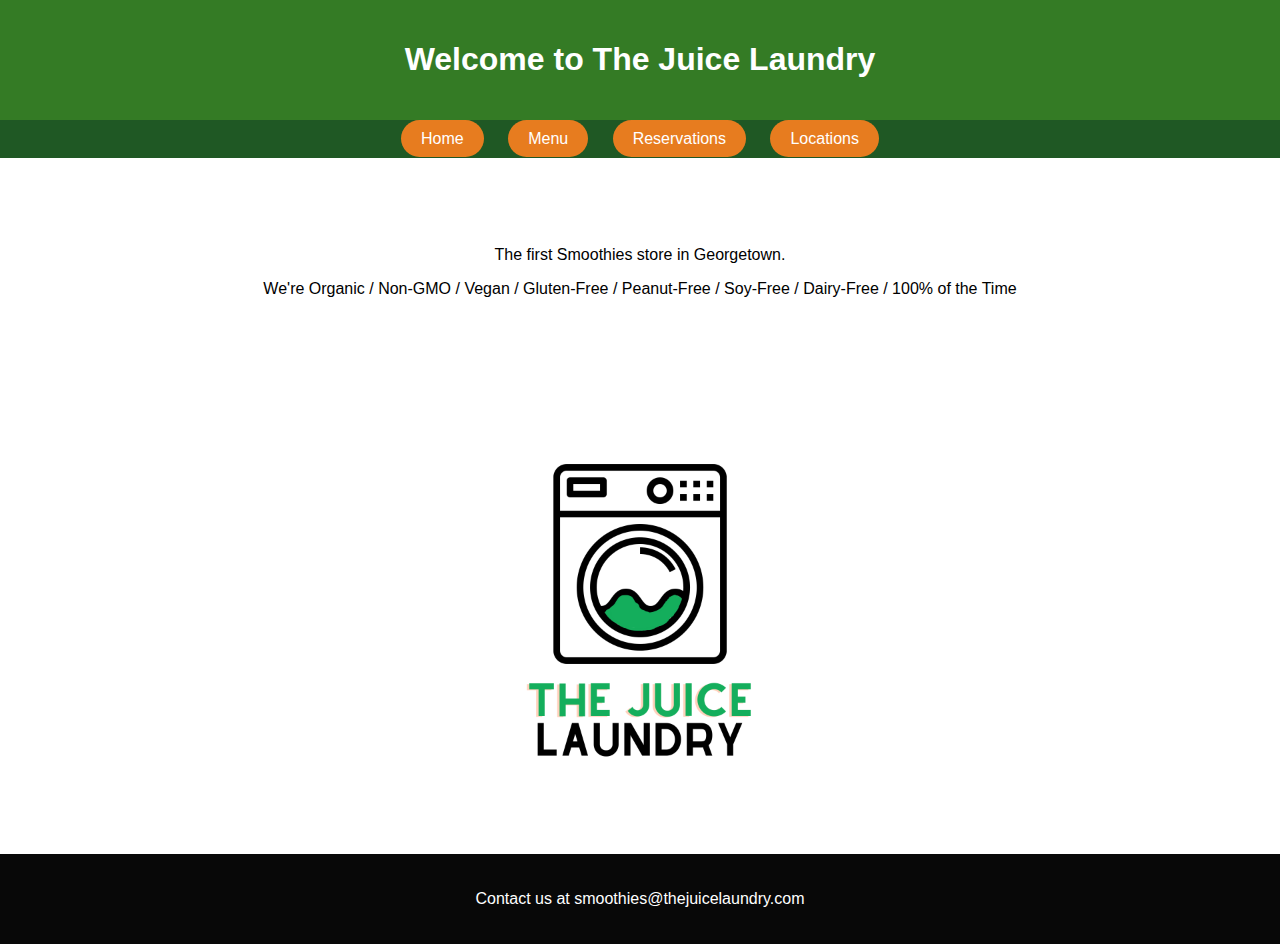
<file: index.html>
<!DOCTYPE html>
<html lang="en">
<head>
    <meta charset="UTF-8">
    <meta name="viewport" content="width=device-width, initial-scale=1.0">
    <title>Smoothies Store</title>
    <link rel="stylesheet" href="styles.css">
    <!-- Google tag (gtag.js) -->
<script async src="https://www.googletagmanager.com/gtag/js?id=G-CVRSK8KTM0"></script>
<script>
  window.dataLayer = window.dataLayer || [];
  function gtag(){dataLayer.push(arguments);}
  gtag('js', new Date());

  gtag('config', 'G-CVRSK8KTM0');
</script>
</head>    
<body>
    <header>
        <h1>Welcome to The Juice Laundry</h1>
    </header>
    <nav>
        <ul>
            <li><a href="index.html" class="nav-button">Home</a></li>
            <li><a href="menu.html" class="nav-button">Menu</a></li>
            <li><a href="reservations.html" class="nav-button">Reservations</a></li>
            <li><a href="locations.html" class="nav-button">Locations</a></li>
        </ul>
    </nav>
    <section>
        <h2>About Us</h2>
        <p>The first Smoothies store in Georgetown.        
        </p>
        <p>We're Organic / Non-GMO / Vegan / Gluten-Free / Peanut-Free / Soy-Free / Dairy-Free / 100% of the Time</p>
        <img src="Logo.png" alt="Smoothie Shop Logo" id="smoothie-logo">
    </section>
    <footer>
        <p>Contact us at smoothies@thejuicelaundry.com</p>

    </footer>
</body>
</html>
</file>
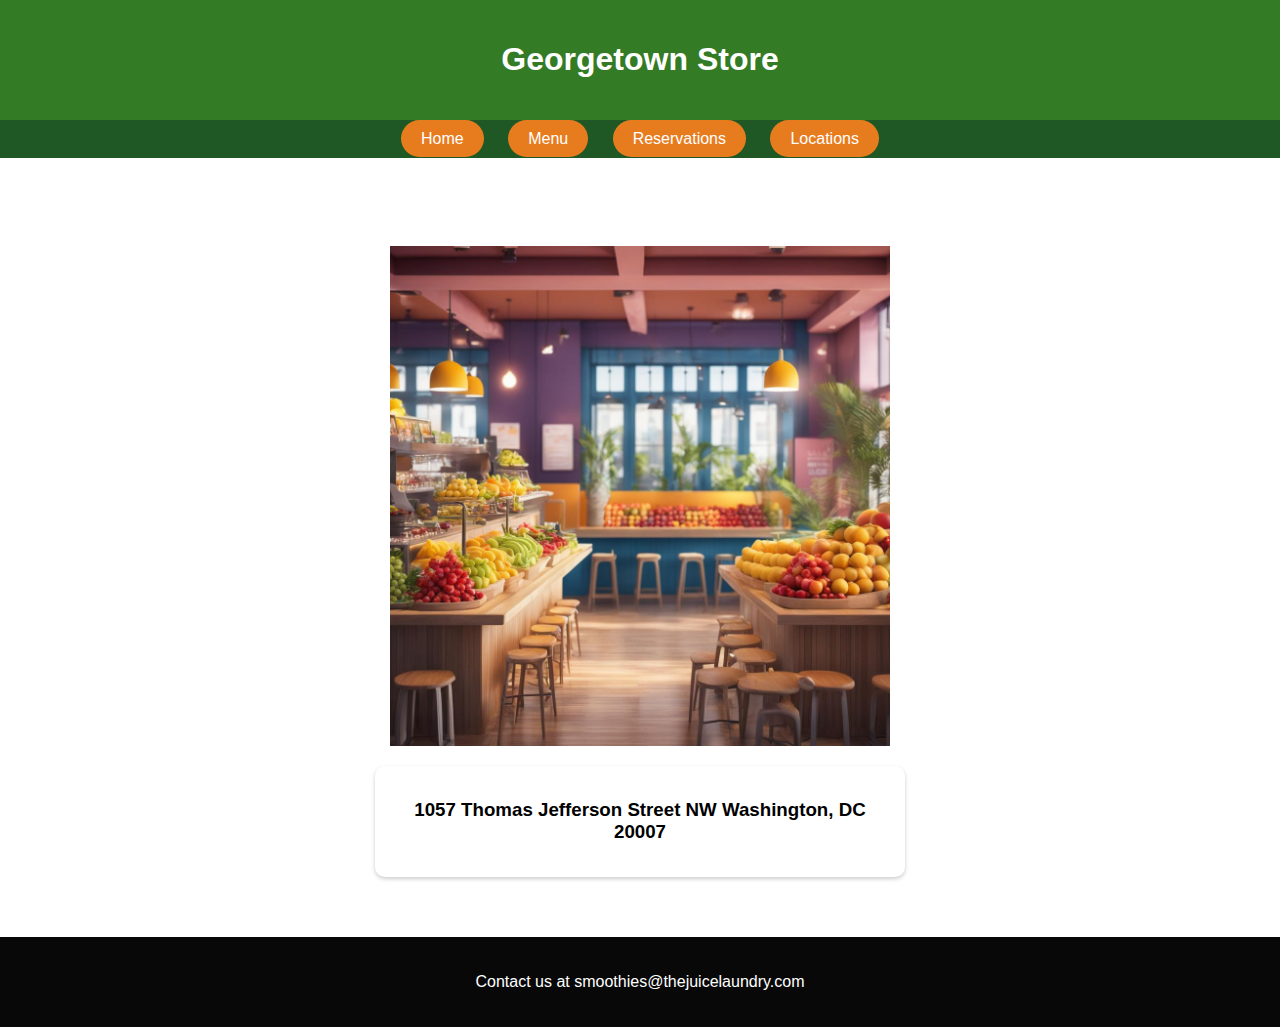
<file: locations.html>
<!DOCTYPE html>
<html>
<head>
    <title>Smoothies Locations</title> 
    <link rel="stylesheet" href="styles.css">
    <!-- Google tag (gtag.js) -->
<script async src="https://www.googletagmanager.com/gtag/js?id=G-CVRSK8KTM0"></script>
<script>
  window.dataLayer = window.dataLayer || [];
  function gtag(){dataLayer.push(arguments);}
  gtag('js', new Date());

  gtag('config', 'G-CVRSK8KTM0');
</script>
</head>
<body>
    <header>
   <h1>Georgetown Store</h1>
</header>
<nav>
    <ul>
        <li><a href="index.html" class="nav-button">Home</a></li>
        <li><a href="menu.html" class="nav-button">Menu</a></li>
        <li><a href="reservations.html" class="nav-button">Reservations</a></li>
        <li><a href="locations.html" class="nav-button">Locations</a></li>
    </ul>
</nav>
<section>
    <h2>Our Store</h2>
    <img src="Store.png" alt="Smoothies Store" id="smoothie-store">
    <div class="menu-item">
        <h3>1057 Thomas Jefferson Street NW Washington, DC 20007</h3>
    </div>
</section>
<footer>
    <p>Contact us at smoothies@thejuicelaundry.com</p>
</footer>
</body>
</html>
</file>
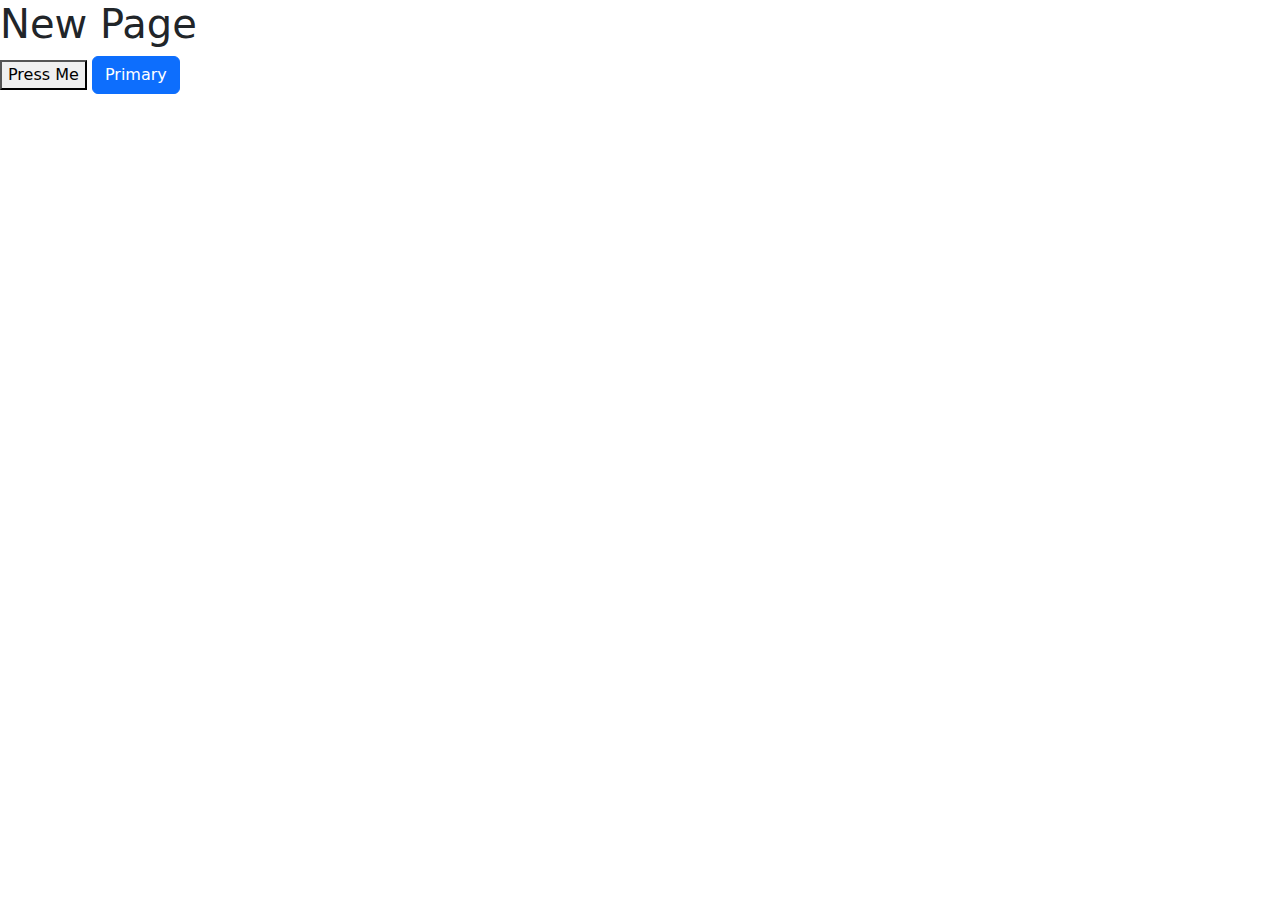
<file: new.html>
<!doctype html>
<html lang="en">
  <head>
    <meta charset="utf-8">
    <meta name="viewport" content="width=device-width, initial-scale=1">
    <title>Bootstrap demo</title>
    <link href="https://cdn.jsdelivr.net/npm/bootstrap@5.3.3/dist/css/bootstrap.min.css" rel="stylesheet" integrity="sha384-QWTKZyjpPEjISv5WaRU9OFeRpok6YctnYmDr5pNlyT2bRjXh0JMhjY6hW+ALEwIH" crossorigin="anonymous">
  </head>
  <body>
    <h1>New Page</h1>
    <button>Press Me</button>
    <button type="button" class="btn btn-primary">Primary</button>
    <script src="https://cdn.jsdelivr.net/npm/bootstrap@5.3.3/dist/js/bootstrap.bundle.min.js" integrity="sha384-YvpcrYf0tY3lHB60NNkmXc5s9fDVZLESaAA55NDzOxhy9GkcIdslK1eN7N6jIeHz" crossorigin="anonymous"></script>
  </body>
</html>
</file>
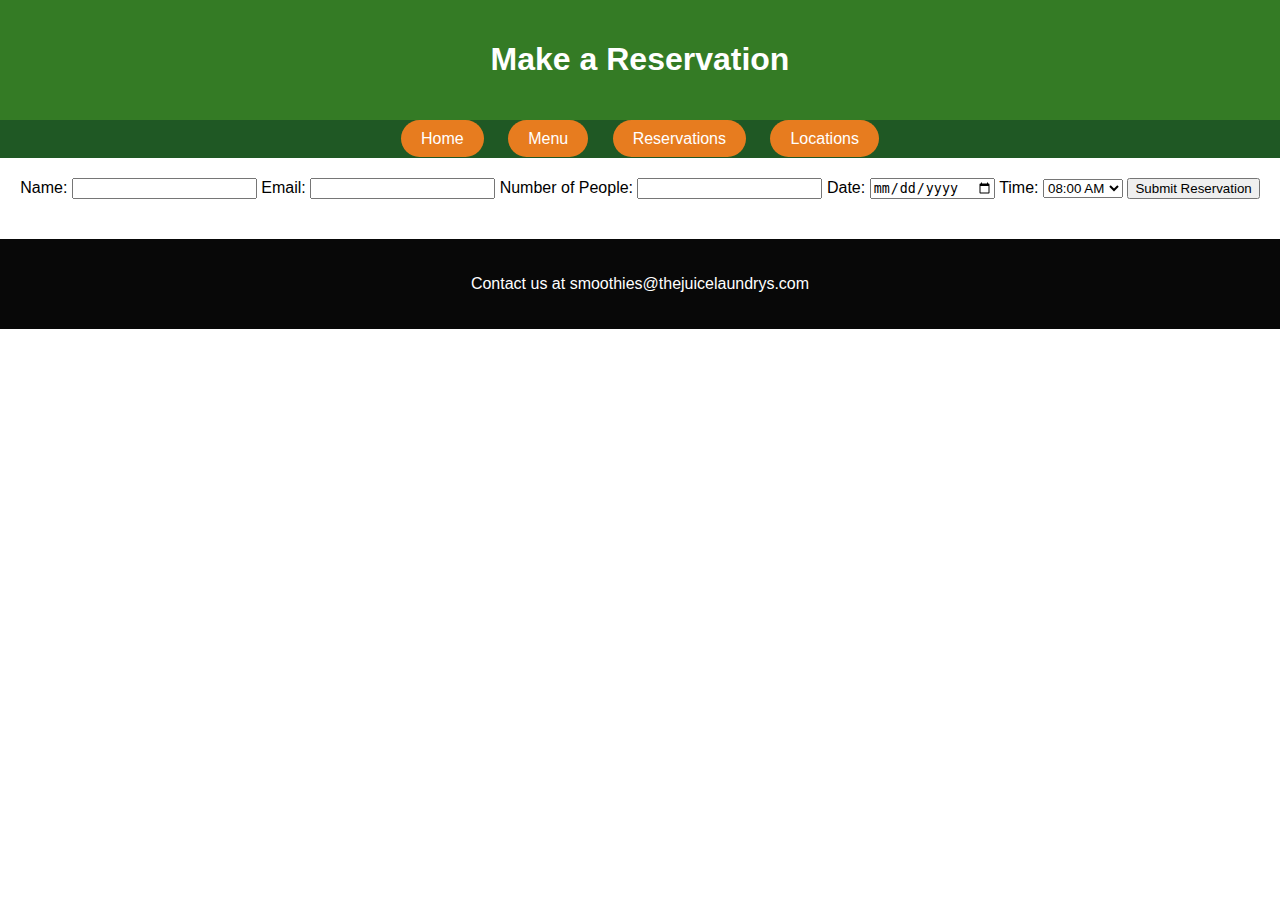
<file: reservations.html>
<!DOCTYPE html>
<html lang="en">
<head>
    <meta charset="UTF-8">
    <meta name="viewport" content="width=device-width, initial-scale=1.0">
    <title>Reservations | Smoothie Shop</title>
    <link rel="stylesheet" href="styles.css">
<!-- Google tag (gtag.js) -->
<script async src="https://www.googletagmanager.com/gtag/js?id=G-CVRSK8KTM0"></script>
<script>
  window.dataLayer = window.dataLayer || [];
  function gtag(){dataLayer.push(arguments);}
  gtag('js', new Date());

  gtag('config', 'G-CVRSK8KTM0');
</script>
</head>
<body>
    <header>
        <h1>Make a Reservation</h1>
    </header>
    <nav>
        <ul>
            <li><a href="index.html" class="nav-button">Home</a></li>
            <li><a href="menu.html" class="nav-button">Menu</a></li>
            <li><a href="reservations.html" class="nav-button">Reservations</a></li>
            <li><a href="locations.html" class="nav-button">Locations</a></li>
        </ul>
    </nav>
    <!--this section was created with the help of ChatGPT-->
    <section class="reservation-form">
        <form>
            <label for="name">Name:</label>
            <input type="text" id="name" name="name" required>

            <label for="email">Email:</label>
            <input type="email" id="email" name="email" required>

            <label for="people">Number of People:</label>
            <input type="number" id="people" name="people" min="1" required>

            <label for="date">Date:</label>
            <input type="date" id="date" name="date" required>

            <label for="time">Time:</label>
            <select id="time" name="time" required>
                <option value="08:00">08:00 AM</option>
                <option value="08:30">08:30 AM</option>
                <option value="09:00">09:00 AM</option>
                <option value="09:30">09:30 AM</option>
                <option value="10:00">10:00 AM</option>
                <option value="10:30">10:30 AM</option>
                <option value="11:00">11:00 AM</option>
                <option value="11:30">11:30 AM</option>
                <option value="12:00">12:00 PM</option>
                <option value="12:30">12:30 PM</option>
                <option value="13:00">01:00 PM</option>
                <option value="13:30">01:30 PM</option>
                <option value="14:00">14:00 PM</option>
                <option value="21:00">09:00 PM</option>
                <option value="21:30">09:30 PM</option>
            </select>

            <button type="submit">Submit Reservation</button>
        </form>
    </section>
    <footer>
        <p>Contact us at smoothies@thejuicelaundrys.com</p>
    </footer>
</body>
</html>
</file>
<file: styles.css>
/* Global Styles */
body {
    font-family: 'Roboto', sans-serif;
    color: #000000;
    background-color: #ffffff;
    margin: 0;
    padding: 0;
}

header, footer {
    background-color: #347b25;
    padding: 20px 0;
    text-align: center;
}

header h1, section h2 {
    font-family: 'Roboto',sans-serif;
    color: #ffffff;
}


#smoothie-logo {
    display: block;
    max-width: 500px; 
    height: block; 
    margin: 0 auto; 
    padding: 0px 0; 
}

#smoothie-store {
    display: block;
    max-width: 500px; 
    height: block; 
    margin: 0 auto; 
    padding: 0px 0; 
}

nav {
    background-color: #1f5824;
    padding: 10px 0;
    text-align: center;
}

nav ul {
    list-style-type: none;
    padding: 0;
    margin: 0;
}

nav ul li {
    display: inline;
    margin: 0 10px;
}

nav ul li a {
    text-decoration: none;
    color: white;
    background-color: #e77c1f;
    padding: 10px 20px;
    border-radius: 20px;
    transition: background-color 0.3s;
}

nav ul li a:hover {
    background-color: #ffffff;
}

section {
    padding: 20px;
    text-align: center;
}

.menu-item {
    background-color: #ffffff;
    border-radius: 10px;
    padding: 15px;
    margin: 20px auto;
    width: 80%;
    max-width: 500px; 
    box-shadow: 0 2px 4px rgba(0,0,0,0.2);
}

.menu-section-image {
    max-width: 50%; 
    height: auto;
    display: block;
    margin: 20px auto;
    border-radius: 10px;
}

footer {
    background-color: #080808;
    color: white;
    text-align: center;
    padding: 20px 0;
    margin-top: 20px;
}

.menu-section {
    margin-bottom: 30px; 
}

.row {
    display: flex;
    flex-wrap: wrap;
    gap: 20px; 
    justify-content: flex-start; 
}

.card {
    flex: 1 1 200px; 
    border: 1px solid #ddd; 
    border-radius: 10px; 
    overflow: hidden; 
}

.card img {
    max-width: 100%; 
    max-height: 150px; 
    width: auto; 
    height: auto; 
    display: block; 
    margin: auto; 
}

.card-title {
    font-size: 1.25rem;
}

.card-text {
    font-size: 1rem;
}

/* code provided by ChatGPT */
@media (max-width: 768px) {
    .card {
        flex: 1 1 100%; 
    }
}
</file>
